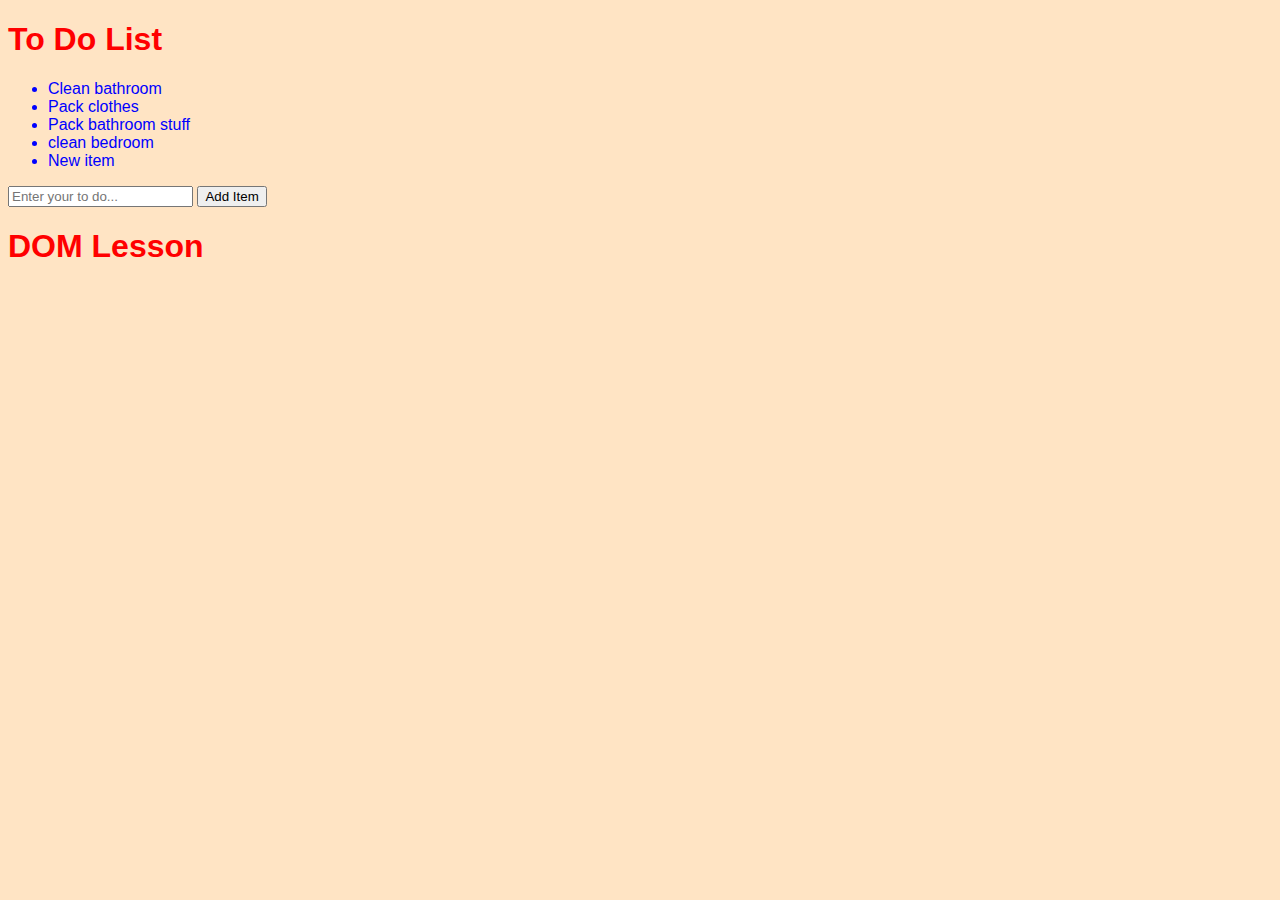
<file: dom-lesson/index.html>
<!DOCTYPE html>
<html lang="en">
<head>
    <meta charset="UTF-8">
    <meta name="viewport" content="width=device-width, initial-scale=1.0">
    <link rel="shortcut icon" href="favicon.ico" type="image/x-icon">
    <link rel="stylesheet" href="./style.css"><title>DOM Lesson</title>
</head>
<body>
    <div class="list">
        <h1 id="listTitle">To Do List</h1>
        <ul id="ulToDo">
            <li class="listItem">Clean bathroom</li>
            <li class="listItem">Pack clothes</li>
            <li class="listItem">Pack bathroom stuff</li>
        </ul>
    </div>
    <div id="inputField">
        <input type="text" id="listInput" placeholder="Enter your to do...">
        <button type="submit" id="submit">Add Item</button>
    </div>
    <script src="app.js"></script>
</body>
</html>
</file>
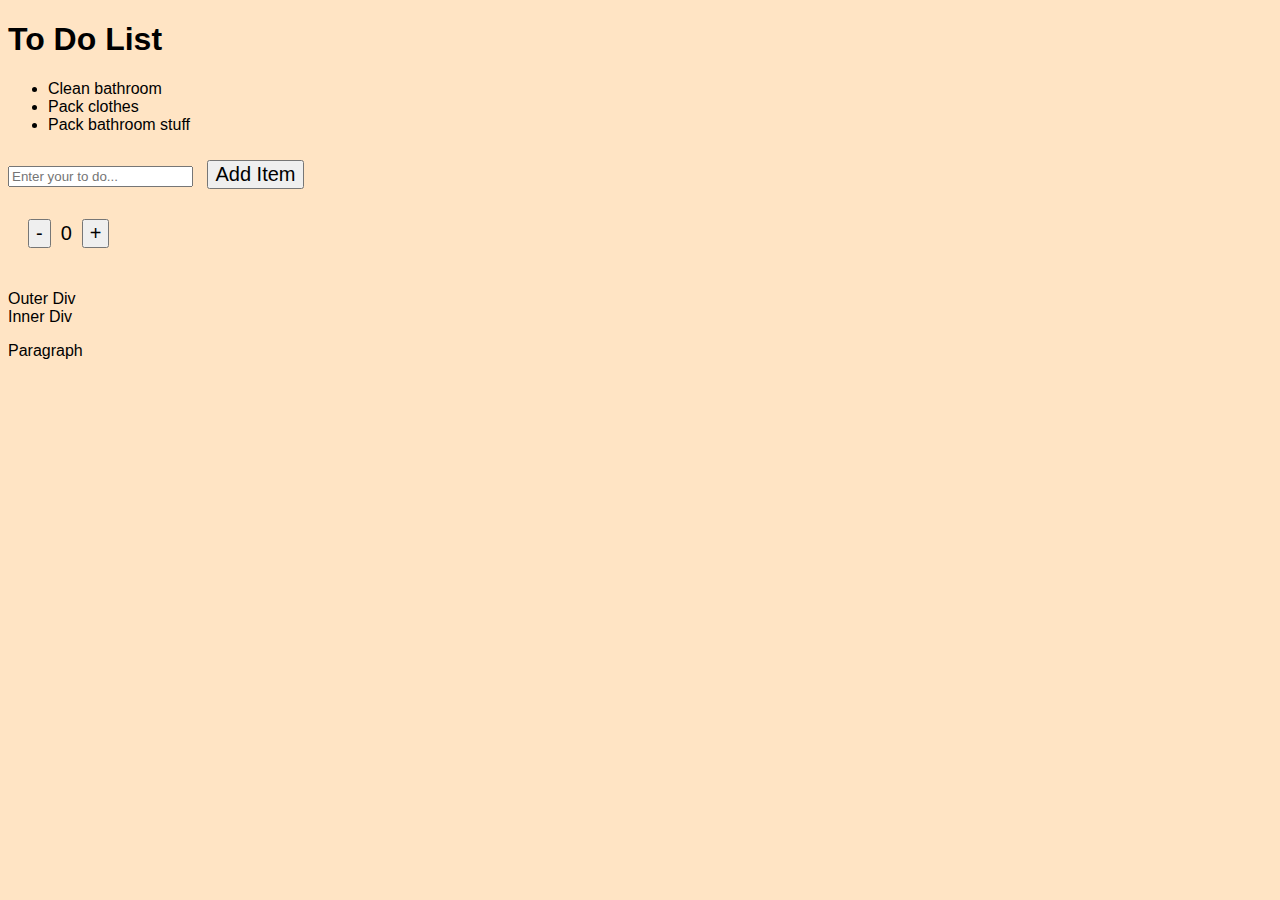
<file: event-listners/index.html>
<!DOCTYPE html>
<html lang="en">
<head>
    <meta charset="UTF-8">
    <meta name="viewport" content="width=device-width, initial-scale=1.0">
    <link rel="shortcut icon" href="favicon.ico" type="image/x-icon">
    <link rel="stylesheet" href="./stlye.css"><title>DOM Lesson</title>
</head>
<body>
    <div class="list">
        <h1 id="listTitle">To Do List</h1>
        <ul id="ulToDo">
            <li class="listItem">Clean bathroom</li>
            <li class="listItem">Pack clothes</li>
            <li class="listItem">Pack bathroom stuff</li>
        </ul>
    </div>
    <form id="inputField">
        <input type="text" id="listInput" placeholder="Enter your to do...">
        <button type="submit" id="submit">Add Item</button>
    </form>
    <div class="challenge">
        <button id="minus">-</button><span id="total">0</span><button id="plus">+</button>
    </div>
    <!-- ? Event Bubbling and Capture -->
    <div onclick="alert('outer div')">Outer Div
        <div onclick="alert('inner div')">Inner Div
            <p onclick="alert('Paragraph event'); event.stopPropagation()">Paragraph</p>
        </div>
    </div>
    <!-- Script MUST be the last element in the body -->
    <script src="app.js"></script>
</body>
</html>
</file>
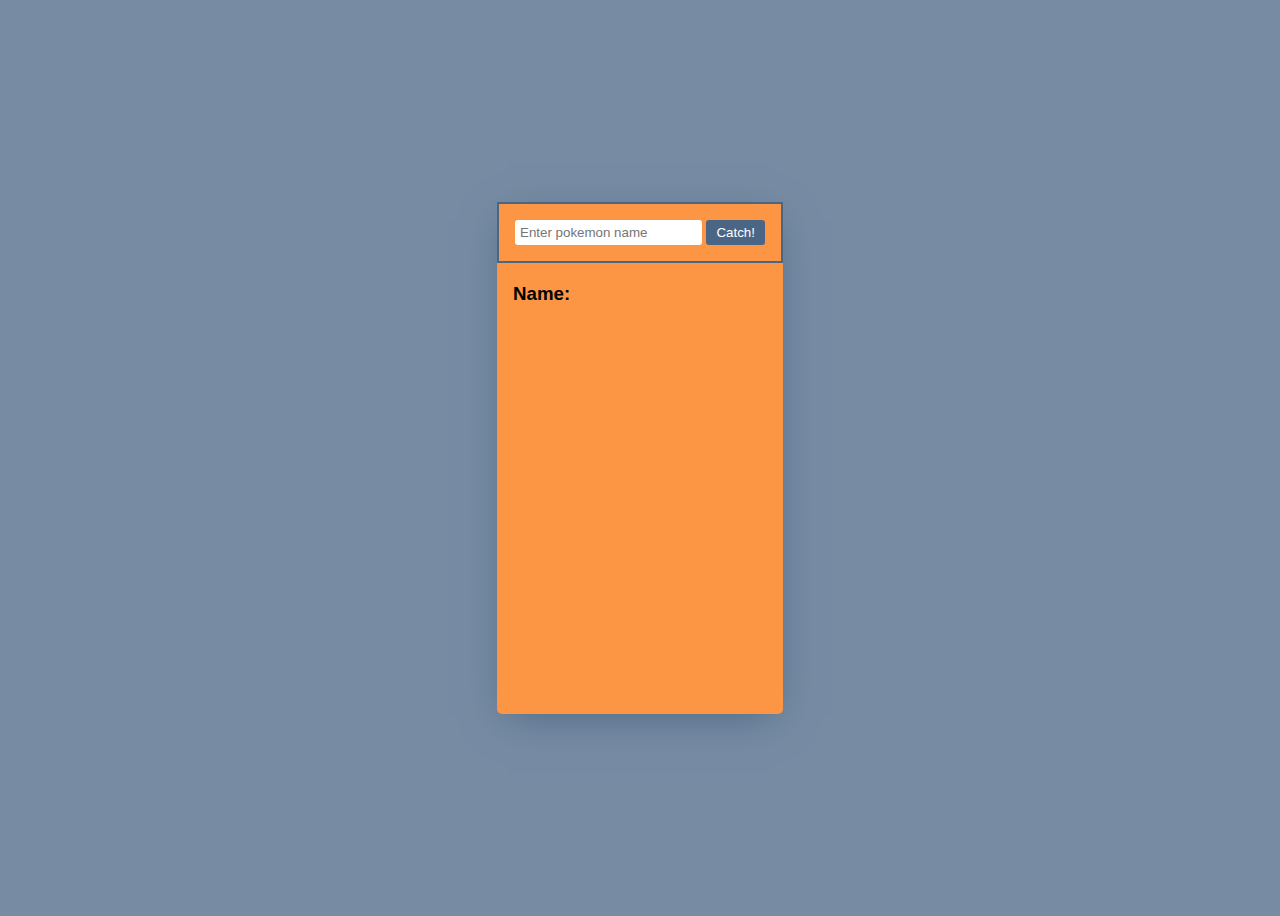
<file: pokedex/index.html>
<!DOCTYPE html>
<html lang="en">
<head>
    <meta charset="UTF-8">
    <meta name="viewport" content="width=device-width, initial-scale=1.0">
    <link rel="stylesheet" href="style.css">
    <title>Pokedex</title>
</head>

<body>
    <div class="main-container">
        <form action="" class="search-form">
            <input type="text" name="search" id="search" placeholder="Enter pokemon name">
            <button type="submit" id="btn" >Catch!</button>
        </form>
        <div class="main-card">
            <h3 id="name">Name:</h3>
            <p class="stats"></p>
        </div>
    </div>
    <script src="app.js"></script>
</body>
</html>
</file>
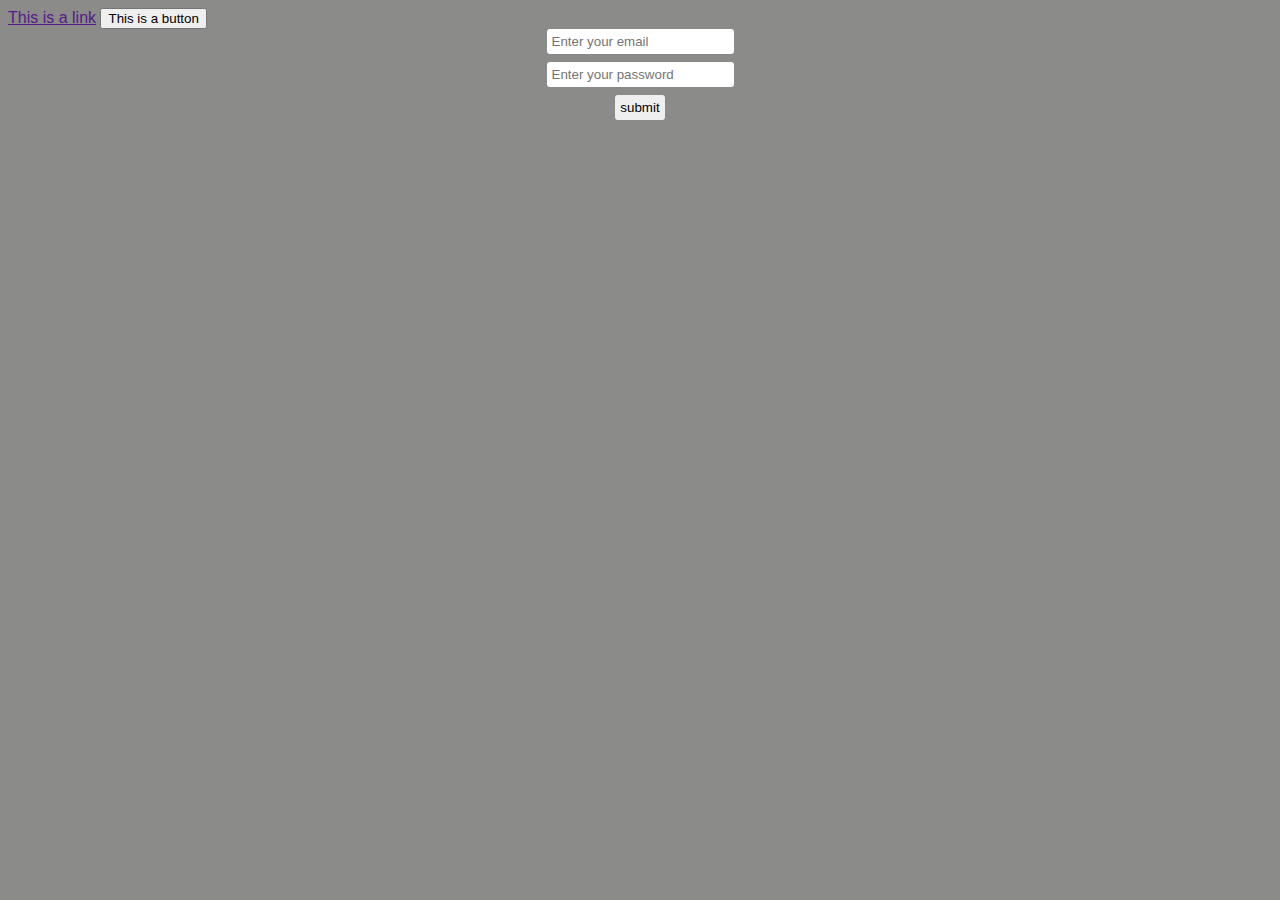
<file: web-apis/index.html>
<!DOCTYPE html>
<html lang="en">
<head>
    <meta charset="UTF-8">
    <meta name="viewport" content="width=device-width, initial-scale=1.0">
    <link rel="stylesheet" href="./style.css">
    <title>Inherent Events</title>
</head>
<body>
    <div class="inherent-examples">
        <a href="">This is a link</a>
        <button>This is a button</button>
    </div>

    <form action="" method="post" class="form-container">
        <input type="email" name="email" id="email" placeholder="Enter your email">
        <input type="password" name="password" id="pwd" placeholder="Enter your password">
        <button type="submit" id="submit">submit</button>
        
    </form>

    <script src="app.js"></script>
</body>
</html>
</file>
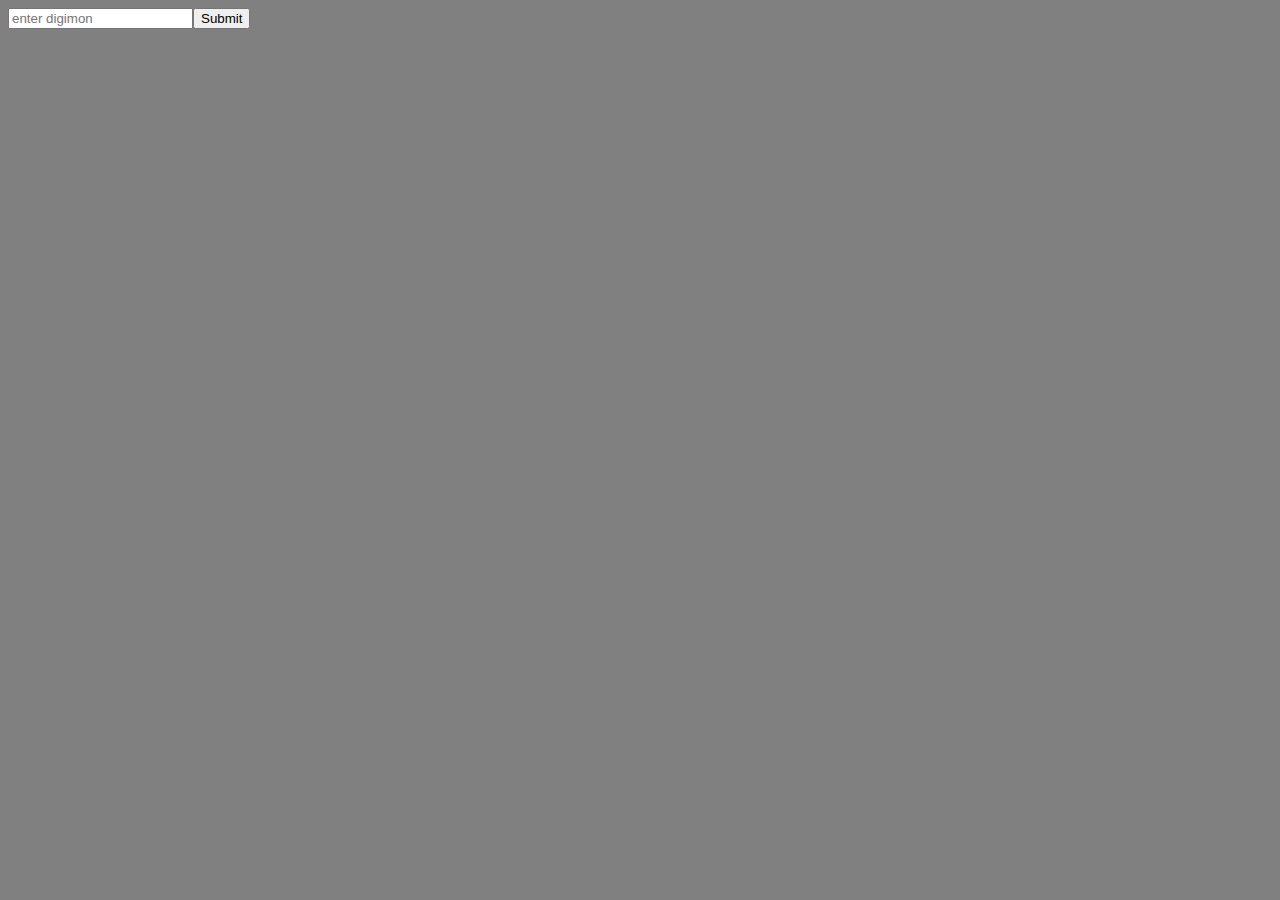
<file: feth-api/digimon-challenge/index.html>
<!DOCTYPE html>
<html lang="en">
<head>
    <meta charset="UTF-8">
    <meta name="viewport" content="width=device-width, initial-scale=1.0">
    <link rel="stylesheet" href="style.css">
    <title>Document</title>
</head>
<body>
    <div id="container">

    </div>

    <form action="/" id="search-container">
        <input type="text" name="digi-search" id="digi-search" placeholder="enter digimon">
        <input type="submit" type="submit">
    </form>

    <script src="app.js"></script>
</body>
</html>
</file>
<file: dom-lesson/style.css>
body {
    font-family: Arial, Helvetica, sans-serif;
    background-color: bisque;
}
</file>
<file: event-listners/stlye.css>
body {
    font-family: Arial, Helvetica, sans-serif;
    background-color: bisque;
}
.challenge {
    margin-top: 1em;
    font-size: 2em;
}

.challenge, button {
    margin: .5em;
    font-size: 20px;
}

div:nth-child(4) {
    margin-top: 2em;
}
</file>
<file: pokedex/style.css>
body {
    font-family: Arial, Helvetica, sans-serif;
    background-color: #778ca3;
    display: flex;
    justify-content: center;
    align-items: center;
    height: 100vh;
}

.main-container {
    background-color: #fd9644;
    color: black;
    border-radius: 5px;
    box-shadow: #4b6584 0px 10px 40px -10px;
}

.search-form {
    padding: 1em;
    border: 2px solid #4b6584;
}
.main-card {
    padding-left:  1em;
    padding-right: 1em;
    padding-top: 0.1em;
    height: 450px;
}

#search, #btn {
    border: none;
    padding: 5px;
    border-radius: 3px;
}


#btn {
    padding-right: 10px;
    padding-left: 10px;
    color: white;
    background-color: #4b6584;
}

#btn:hover {
    cursor: pointer;
    background-color: #233141;
}

#poke-img {
    width: 250px;
    height: auto;

}
</file>
<file: web-apis/style.css>
body {
    font-family: Arial, Helvetica, sans-serif;
    background-color: rgb(139, 139, 137);

}

.form-container {
    display: flex;
    flex-direction: column;
    align-items: center;
    gap: .5em;
}

#email, #pwd, #submit {
    border: none;
    padding: 5px;
    border-radius: 3px;
}
</file>
<file: feth-api/digimon-challenge/style.css>
body {
    background-color: grey;
}

#container {
    display: flex;
    flex-wrap: wrap;
    justify-content: center;
}
div {
    gap: 30px;
}

#search-container {
    display: flex;
    align-content: center;
}
</file>
